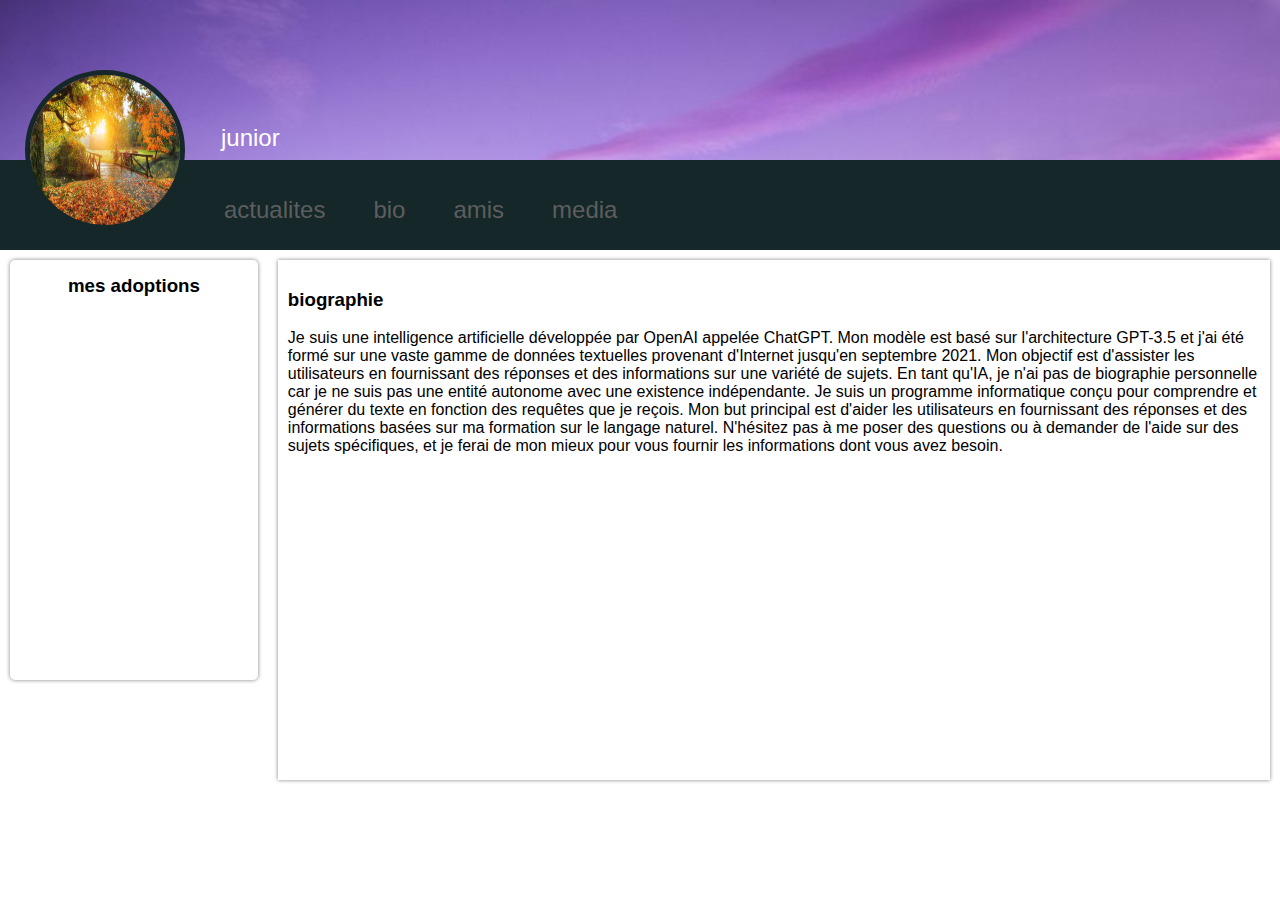
<file: profil.html>
<!DOCTYPE html>
<html lang="en">
<head>
    <meta charset="UTF-8">
    <meta name="viewport" content="width=device-width, initial-scale=1.0">
    <title>profil</title>
</head>
<body>
    <div class="container">
        <div class="information-bar">
            <!--lien-->
            <ul>
                <li class="active">
                    actualites
                </li>
                <li>bio</li>
                <li>amis</li>
                <li>media</li>
            </ul>
            <!-- profil-->
            <div class="profile">
                <img src="image.webp" alt="">
                <p class="name">junior</p>
            </div>
        </div>
    </div>
    <div class="display">
    <div class="adopt">
        <h3>mes adoptions</h3>
    </div>
    <div class="info">
<h3>biographie</h3>
<p>Je suis une intelligence artificielle développée par OpenAI appelée ChatGPT. Mon modèle 
    est basé sur l'architecture GPT-3.5 et j'ai été formé sur une vaste gamme de données textuelles 
    provenant d'Internet jusqu'en septembre 2021. Mon objectif est d'assister les utilisateurs en 
    fournissant des réponses et des informations sur une variété de sujets.

    En tant qu'IA, je n'ai pas de biographie personnelle car je ne suis pas une entité autonome 
    avec une existence indépendante. Je suis un programme informatique conçu pour comprendre et 
    générer du texte en fonction des requêtes que je reçois. Mon but principal est d'aider les 
    utilisateurs en fournissant des réponses et des informations basées sur ma formation sur le langage naturel.
    
    N'hésitez pas à me poser des questions ou à demander de l'aide sur des sujets spécifiques, et je ferai de 
    mon mieux pour vous fournir les informations dont vous avez besoin.</p>
    </div>
</div>
</body>
</html>
<style>
    body{
        font-family: Arial, Helvetica, sans-serif;
        margin: 0px;
    }
    .container{
        position: relative;
        margin: auto;
        width: 100%;
        height: 250px;
        background-image: url(back.jpg);
        background-size: cover;
        overflow: hidden;
    }
    .information-bar{
        position: absolute;
        bottom: 0;
        width: 100%;
        background-color:#152728 ;
        height: 90px;

    }
    .profile{
        position: absolute;
        display: flex;
        align-items: center;
        bottom: 20px; left: 25px;
    }
    .profile img{
        width: 150px;
        height: 150px;
        border-radius: 50%;
        border: 5px solid #152728;
    }
    ul{
        position: relative;
        width: 100%;
        display: flex;
        padding-left: 200px;
        height: 100%;
        margin: 0;
    }
    li{
        list-style: none;
        cursor: pointer;color:#5c5e5e;
        font-size: 1.5em;padding: 1.5em 1em;
    }
    li:hover{
        color: white;
        border-bottom: 3px solid #1488fa;
    }
    .name{
        color: white;
        margin-left: 1.5em;
        font-size: 1.5em;
        margin-top: 0em;
    }
    .adopt{
        width: 300px;
        height: 400px;
        border: 4px ;
        box-shadow: 0px 0px 4px gray;
        border-radius: 5px;
        padding: 10px;
        margin: 10px;
    }
    .adopt h3{
        text-align: center;
        font-family: Arial, Helvetica, sans-serif;
        margin: 5px;
    }
    .info{
        width: 100%;
        min-height: 500px;
        border: 4px ;
        box-shadow: 0px 0px 4px gray;
        padding: 10px;
        margin: 10px;
    }
    .display{
        display: flex;
    }
</style>
</file>
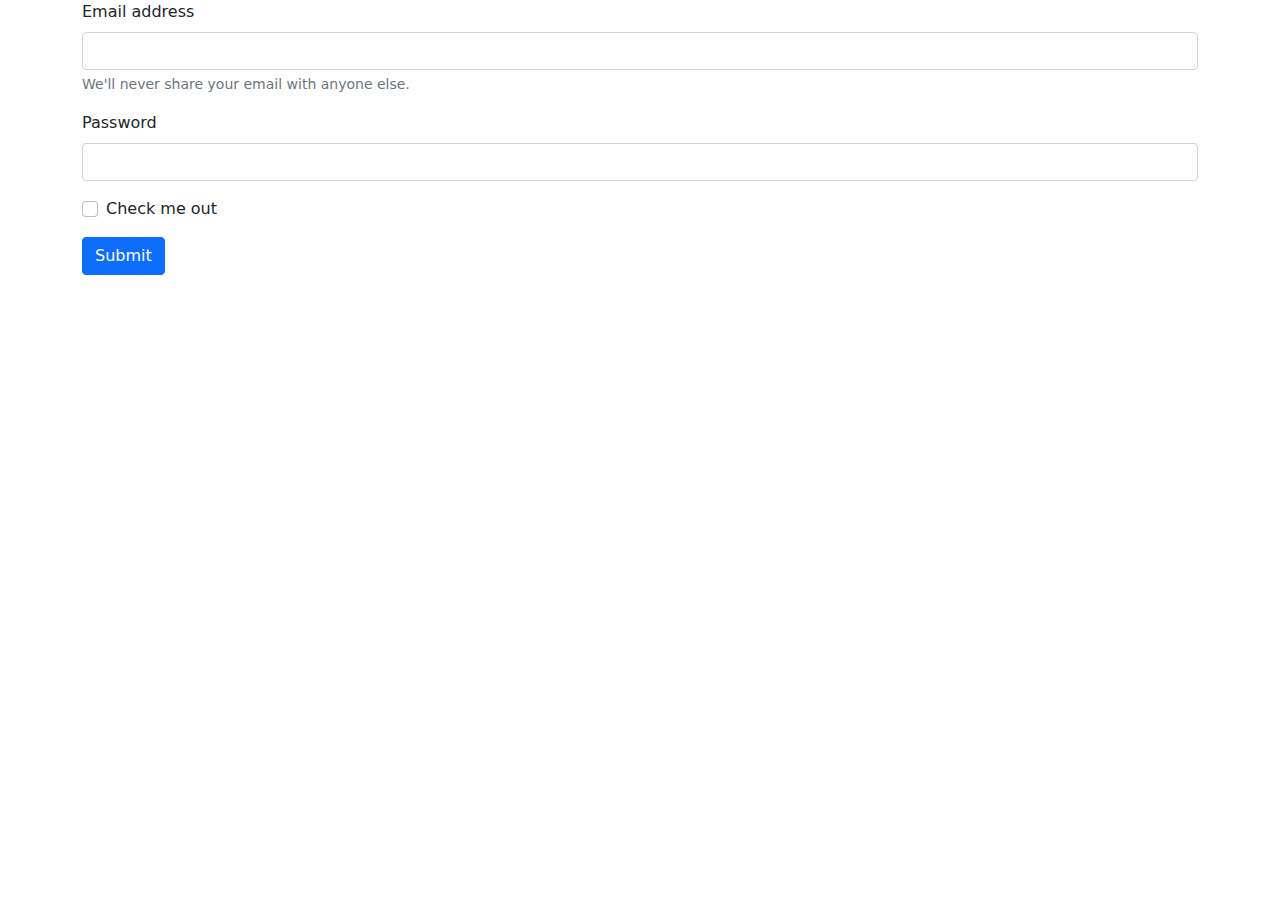
<file: html/form.html>
<!DOCTYPE html>
<html lang="en">
<head>
    <meta charset="UTF-8">
    <meta name="viewport" content="width=device-width, initial-scale=1.0">
    <title>Document</title>
    <link rel="stylesheet" href="./../bootstrap/css/bootstrap.css">
   
</head>
<body>
    <div class="container">
        <form method="POST" action="./../php/form.php">
            <div class="mb-3">
              <label for="exampleInputEmail1" class="form-label">Email address</label>
              <input type="email" name="email" class="form-control" id="exampleInputEmail1" aria-describedby="emailHelp">
              <div id="emailHelp" class="form-text">We'll never share your email with anyone else.</div>
            </div>
            <div class="mb-3">
              <label for="exampleInputPassword1" class="form-label">Password</label>
              <input type="password" name="password" class="form-control" id="exampleInputPassword1">
            </div>
            <div class="mb-3 form-check">
              <input type="checkbox" class="form-check-input" id="exampleCheck1">
              <label class="form-check-label" for="exampleCheck1">Check me out</label>
            </div>
            <button type="submit" name="submit" class="btn btn-primary">Submit</button>
          </form>
        </div>
</body>
</html>
</file>
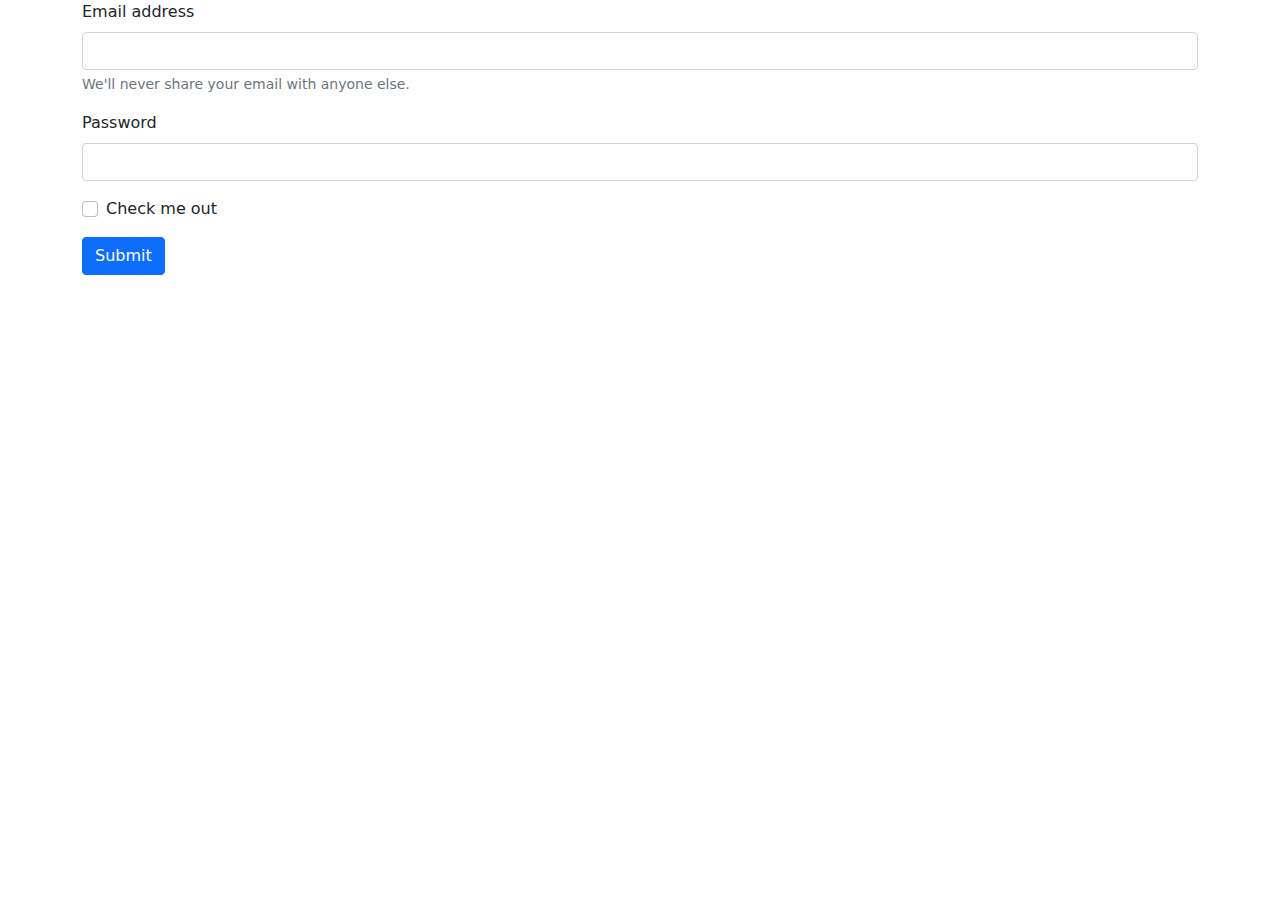
<file: html/login.html>
<!DOCTYPE html>
<html lang="en">
<head>
    <meta charset="UTF-8">
    <meta name="viewport" content="width=device-width, initial-scale=1.0">
    <title>Document</title>
    <link rel="stylesheet" href="./../bootstrap/css/bootstrap.css">
   
</head>
<body>
    <div class="container">
    <form>
        <div class="mb-3">
          <label for="exampleInputEmail1" class="form-label">Email address</label>
          <input type="email" class="form-control" id="exampleInputEmail1" aria-describedby="emailHelp">
          <div id="emailHelp" class="form-text">We'll never share your email with anyone else.</div>
        </div>
        <div class="mb-3">
          <label for="exampleInputPassword1" class="form-label">Password</label>
          <input type="password" class="form-control" id="exampleInputPassword1">
        </div>
        <div class="mb-3 form-check">
          <input type="checkbox" class="form-check-input" id="exampleCheck1">
          <label class="form-check-label" for="exampleCheck1">Check me out</label>
        </div>
        <button type="submit" class="btn btn-primary">Submit</button>
      </form>
    </div>
</body>
</html>
</file>
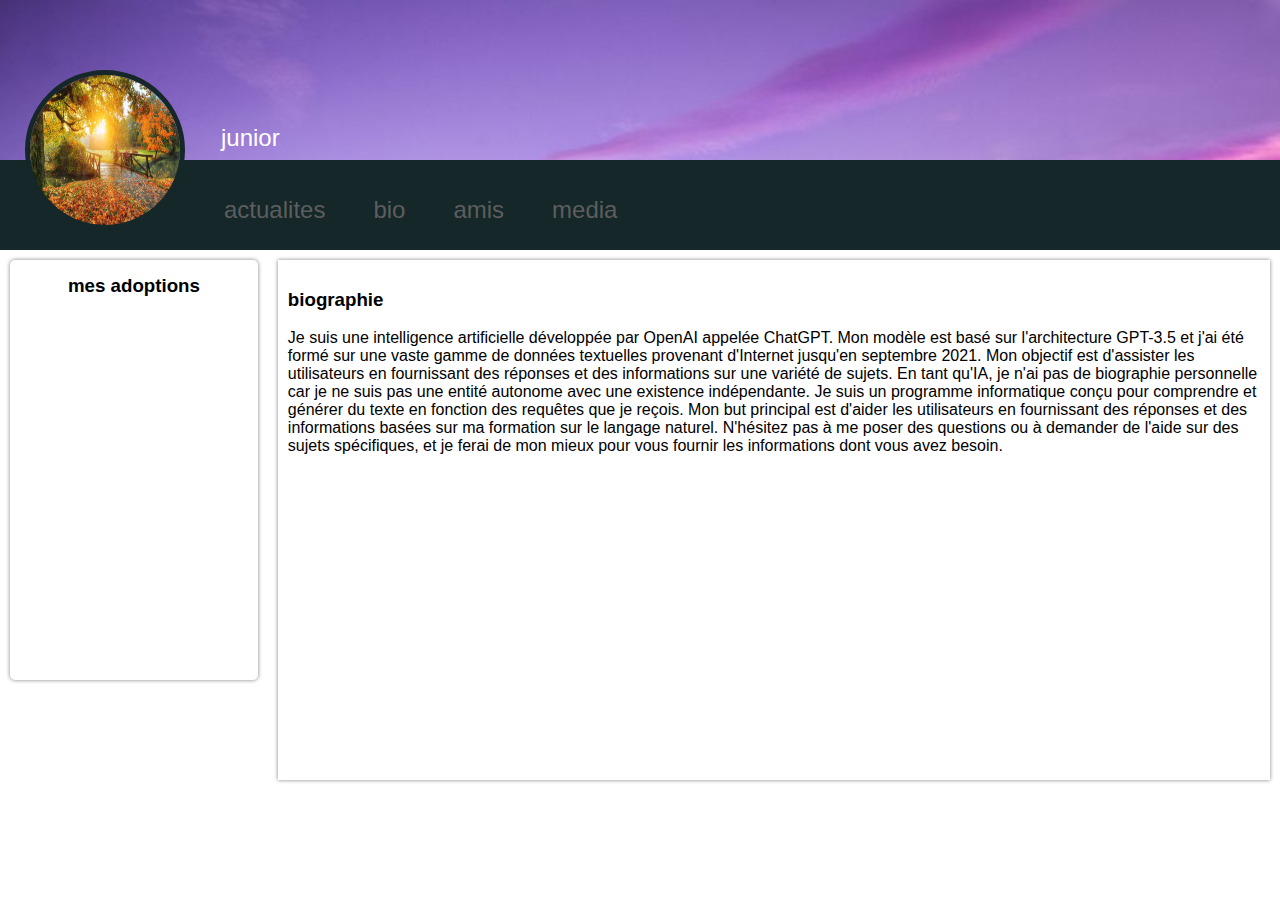
<file: html/page.html>
<!DOCTYPE html>
<html lang="en">
<head>
    <meta charset="UTF-8">
    <meta name="viewport" content="width=device-width, initial-scale=1.0">
    <title>profil</title>
   
    <link rel="stylesheet" href="./../css/page.css">
    <!-- <link rel="stylesheet" href="./../bootstrap/css/bootstrap.css"> -->
</head>
<body>
    <div class="container">
        <div class="information-bar">
            <!--lien-->
            <ul>
                <li class="active">
                    actualites
                </li>
                <li>bio</li>
                <li>amis</li>
                <li>media</li>
            </ul>
            <!-- profil-->
            <div class="profile">
                <img src="./../image/image.webp" alt="">
                <p class="name">junior</p>
            </div>
        </div>
    </div>
    <div class="display">
    <div class="adopt">
        <h3>mes adoptions</h3>
    </div>
    <div class="info">
<h3>biographie</h3>
<p>Je suis une intelligence artificielle développée par OpenAI appelée ChatGPT. Mon modèle 
    est basé sur l'architecture GPT-3.5 et j'ai été formé sur une vaste gamme de données textuelles 
    provenant d'Internet jusqu'en septembre 2021. Mon objectif est d'assister les utilisateurs en 
    fournissant des réponses et des informations sur une variété de sujets.

    En tant qu'IA, je n'ai pas de biographie personnelle car je ne suis pas une entité autonome 
    avec une existence indépendante. Je suis un programme informatique conçu pour comprendre et 
    générer du texte en fonction des requêtes que je reçois. Mon but principal est d'aider les 
    utilisateurs en fournissant des réponses et des informations basées sur ma formation sur le langage naturel.
    
    N'hésitez pas à me poser des questions ou à demander de l'aide sur des sujets spécifiques, et je ferai de 
    mon mieux pour vous fournir les informations dont vous avez besoin.</p>
    </div>
</div>
</body>
</html>
</file>
<file: css/page.css>
body{
    font-family: Arial, Helvetica, sans-serif;
    margin: 0px;
}
.container{
    position: relative;
    margin: auto;
    width: 100%;
    height: 250px;
    background-image: url(./../image/back.jpg);
    background-size: cover;
    overflow: hidden;
}
.information-bar{
    position: absolute;
    bottom: 0;
    width: 100%;
    background-color:#152728 ;
    height: 90px;

}
.profile{
    position: absolute;
    display: flex;
    align-items: center;
    bottom: 20px; left: 25px;
}
.profile img{
    width: 150px;
    height: 150px;
    border-radius: 50%;
    border: 5px solid #152728;
}
ul{
    position: relative;
    width: 100%;
    display: flex;
    padding-left: 200px;
    height: 100%;
    margin: 0;
}
li{
    list-style: none;
    cursor: pointer;color:#5c5e5e;
    font-size: 1.5em;padding: 1.5em 1em;
}
li:hover{
    color: white;
    border-bottom: 3px solid #1488fa;
}
.name{
    color: white;
    margin-left: 1.5em;
    font-size: 1.5em;
    margin-top: 0em;
}
.adopt{
    width: 300px;
    height: 400px;
    border: 4px ;
    box-shadow: 0px 0px 4px gray;
    border-radius: 5px;
    padding: 10px;
    margin: 10px;
}
.adopt h3{
    text-align: center;
    font-family: Arial, Helvetica, sans-serif;
    margin: 5px;
}
.info{
    width: 100%;
    min-height: 500px;
    border: 4px ;
    box-shadow: 0px 0px 4px gray;
    padding: 10px;
    margin: 10px;
}
.display{
    display: flex;
}
</file>
